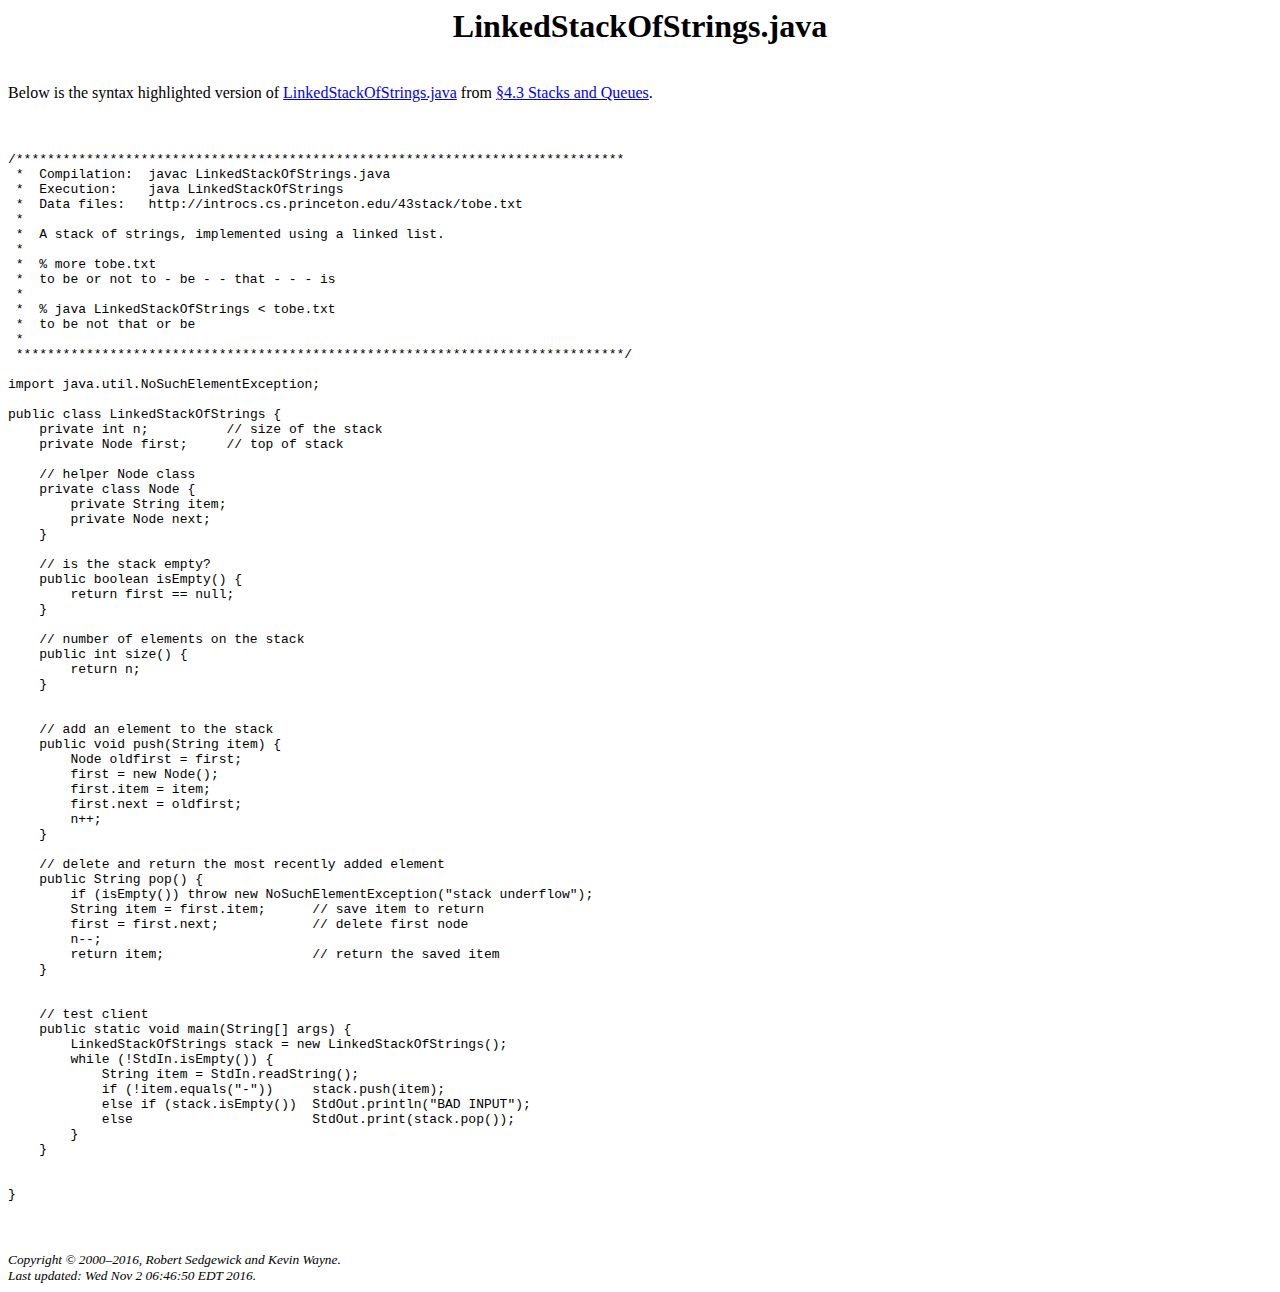
<file: docs/linked_list.html>
<!DOCTYPE HTML PUBLIC "-//W3C//DTD HTML 4.01 Transitional//EN">
<html lang = "en">

<head>
<meta name="viewport" content="width=device-width" />
<link rel="shortcut icon" href="http://introcs.cs.princeton.edu/favicon.ico">
<link rel="stylesheet"    href="http://introcs.cs.princeton.edu/java.css" type="text/css">

<title>LinkedStackOfStrings.java</title>

<meta HTTP-EQUIV="Content-Type" CONTENT="text/html; charset=iso-8859-1">
<meta NAME="AUTHOR" CONTENT="Robert Sedgewick and Kevin Wayne">
<meta NAME="DESCRIPTION" CONTENT="LinkedStackOfStrings code in Java">
<meta NAME="TITLE" CONTENT="LinkedStackOfStrings code in Java">
<meta NAME="KEYWORDS" CONTENT="LinkedStackOfStrings,java,programming,computer science,algorithm,program,code">
<meta NAME="ROBOTS" CONTENT="INDEX,FOLLOW">

</head>


<body>
<center><h1>LinkedStackOfStrings.java</h1></center><p><br>

Below is the syntax highlighted version of <a href = "LinkedStackOfStrings.java">LinkedStackOfStrings.java</a>
from <a href = "http://introcs.cs.princeton.edu/java/43stack">&#167;4.3 Stacks and Queues</a>.
<p><br>

<!-- Generator: GNU source-highlight 3.1.6
by Lorenzo Bettini
http://www.lorenzobettini.it
http://www.gnu.org/software/src-highlite -->
<pre><tt><span class="comment">/******************************************************************************</span>
<span class="comment"> *  Compilation:  javac LinkedStackOfStrings.java</span>
<span class="comment"> *  Execution:    java LinkedStackOfStrings</span>
<span class="comment"> *  Data files:   </span><span class="url">http://introcs.cs.princeton.edu/43stack/tobe.txt</span>
<span class="comment"> *</span>
<span class="comment"> *  A stack of strings, implemented using a linked list.</span>
<span class="comment"> *  </span>
<span class="comment"> *  % more tobe.txt </span>
<span class="comment"> *  to be or not to - be - - that - - - is </span>
<span class="comment"> * </span>
<span class="comment"> *  % java LinkedStackOfStrings &lt; tobe.txt </span>
<span class="comment"> *  to be not that or be</span>
<span class="comment"> *  </span>
<span class="comment"> ******************************************************************************/</span>

<span class="preproc">import</span><span class="normal"> java</span><span class="symbol">.</span><span class="normal">util</span><span class="symbol">.</span><span class="normal">NoSuchElementException</span><span class="symbol">;</span>

<span class="keyword">public</span><span class="normal"> </span><span class="keyword">class</span><span class="normal"> </span><span class="classname">LinkedStackOfStrings</span><span class="normal"> </span><span class="cbracket">{</span>
<span class="normal">    </span><span class="keyword">private</span><span class="normal"> </span><span class="type">int</span><span class="normal"> n</span><span class="symbol">;</span><span class="normal">          </span><span class="comment">// size of the stack</span>
<span class="normal">    </span><span class="keyword">private</span><span class="normal"> </span><span class="usertype">Node</span><span class="normal"> first</span><span class="symbol">;</span><span class="normal">     </span><span class="comment">// top of stack</span>

<span class="normal">    </span><span class="comment">// helper Node class</span>
<span class="normal">    </span><span class="keyword">private</span><span class="normal"> </span><span class="keyword">class</span><span class="normal"> </span><span class="classname">Node</span><span class="normal"> </span><span class="cbracket">{</span>
<span class="normal">        </span><span class="keyword">private</span><span class="normal"> </span><span class="usertype">String</span><span class="normal"> item</span><span class="symbol">;</span>
<span class="normal">        </span><span class="keyword">private</span><span class="normal"> </span><span class="usertype">Node</span><span class="normal"> next</span><span class="symbol">;</span>
<span class="normal">    </span><span class="cbracket">}</span>

<span class="normal">    </span><span class="comment">// is the stack empty?</span>
<span class="normal">    </span><span class="keyword">public</span><span class="normal"> </span><span class="type">boolean</span><span class="normal"> </span><span class="function">isEmpty</span><span class="symbol">()</span><span class="normal"> </span><span class="cbracket">{</span>
<span class="normal">        </span><span class="keyword">return</span><span class="normal"> first </span><span class="symbol">==</span><span class="normal"> </span><span class="keyword">null</span><span class="symbol">;</span>
<span class="normal">    </span><span class="cbracket">}</span>

<span class="normal">    </span><span class="comment">// number of elements on the stack</span>
<span class="normal">    </span><span class="keyword">public</span><span class="normal"> </span><span class="type">int</span><span class="normal"> </span><span class="function">size</span><span class="symbol">()</span><span class="normal"> </span><span class="cbracket">{</span>
<span class="normal">        </span><span class="keyword">return</span><span class="normal"> n</span><span class="symbol">;</span>
<span class="normal">    </span><span class="cbracket">}</span>


<span class="normal">    </span><span class="comment">// add an element to the stack</span>
<span class="normal">    </span><span class="keyword">public</span><span class="normal"> </span><span class="type">void</span><span class="normal"> </span><span class="function">push</span><span class="symbol">(</span><span class="usertype">String</span><span class="normal"> item</span><span class="symbol">)</span><span class="normal"> </span><span class="cbracket">{</span>
<span class="normal">        </span><span class="usertype">Node</span><span class="normal"> oldfirst </span><span class="symbol">=</span><span class="normal"> first</span><span class="symbol">;</span>
<span class="normal">        first </span><span class="symbol">=</span><span class="normal"> </span><span class="keyword">new</span><span class="normal"> </span><span class="function">Node</span><span class="symbol">();</span>
<span class="normal">        first</span><span class="symbol">.</span><span class="normal">item </span><span class="symbol">=</span><span class="normal"> item</span><span class="symbol">;</span>
<span class="normal">        first</span><span class="symbol">.</span><span class="normal">next </span><span class="symbol">=</span><span class="normal"> oldfirst</span><span class="symbol">;</span>
<span class="normal">        n</span><span class="symbol">++;</span>
<span class="normal">    </span><span class="cbracket">}</span>

<span class="normal">    </span><span class="comment">// delete and return the most recently added element</span>
<span class="normal">    </span><span class="keyword">public</span><span class="normal"> </span><span class="usertype">String</span><span class="normal"> </span><span class="function">pop</span><span class="symbol">()</span><span class="normal"> </span><span class="cbracket">{</span>
<span class="normal">        </span><span class="keyword">if</span><span class="normal"> </span><span class="symbol">(</span><span class="function">isEmpty</span><span class="symbol">())</span><span class="normal"> </span><span class="keyword">throw</span><span class="normal"> </span><span class="keyword">new</span><span class="normal"> </span><span class="function">NoSuchElementException</span><span class="symbol">(</span><span class="string">"stack underflow"</span><span class="symbol">);</span>
<span class="normal">        </span><span class="usertype">String</span><span class="normal"> item </span><span class="symbol">=</span><span class="normal"> first</span><span class="symbol">.</span><span class="normal">item</span><span class="symbol">;</span><span class="normal">      </span><span class="comment">// save item to return</span>
<span class="normal">        first </span><span class="symbol">=</span><span class="normal"> first</span><span class="symbol">.</span><span class="normal">next</span><span class="symbol">;</span><span class="normal">            </span><span class="comment">// delete first node</span>
<span class="normal">        n</span><span class="symbol">--;</span>
<span class="normal">        </span><span class="keyword">return</span><span class="normal"> item</span><span class="symbol">;</span><span class="normal">                   </span><span class="comment">// return the saved item</span>
<span class="normal">    </span><span class="cbracket">}</span>


<span class="normal">    </span><span class="comment">// test client</span>
<span class="normal">    </span><span class="keyword">public</span><span class="normal"> </span><span class="keyword">static</span><span class="normal"> </span><span class="type">void</span><span class="normal"> </span><span class="function">main</span><span class="symbol">(</span><span class="normal">String</span><span class="symbol">[]</span><span class="normal"> args</span><span class="symbol">)</span><span class="normal"> </span><span class="cbracket">{</span>
<span class="normal">        </span><span class="usertype">LinkedStackOfStrings</span><span class="normal"> stack </span><span class="symbol">=</span><span class="normal"> </span><span class="keyword">new</span><span class="normal"> </span><span class="function">LinkedStackOfStrings</span><span class="symbol">();</span>
<span class="normal">        </span><span class="keyword">while</span><span class="normal"> </span><span class="symbol">(!</span><span class="normal">StdIn</span><span class="symbol">.</span><span class="function">isEmpty</span><span class="symbol">())</span><span class="normal"> </span><span class="cbracket">{</span>
<span class="normal">            </span><span class="usertype">String</span><span class="normal"> item </span><span class="symbol">=</span><span class="normal"> StdIn</span><span class="symbol">.</span><span class="function">readString</span><span class="symbol">();</span>
<span class="normal">            </span><span class="keyword">if</span><span class="normal"> </span><span class="symbol">(!</span><span class="normal">item</span><span class="symbol">.</span><span class="function">equals</span><span class="symbol">(</span><span class="string">"-"</span><span class="symbol">))</span><span class="normal">     stack</span><span class="symbol">.</span><span class="function">push</span><span class="symbol">(</span><span class="normal">item</span><span class="symbol">);</span><span class="normal"> </span>
<span class="normal">            </span><span class="keyword">else</span><span class="normal"> </span><span class="keyword">if</span><span class="normal"> </span><span class="symbol">(</span><span class="normal">stack</span><span class="symbol">.</span><span class="function">isEmpty</span><span class="symbol">())</span><span class="normal">  StdOut</span><span class="symbol">.</span><span class="function">println</span><span class="symbol">(</span><span class="string">"BAD INPUT"</span><span class="symbol">);</span><span class="normal"> </span>
<span class="normal">            </span><span class="keyword">else</span><span class="normal">                       StdOut</span><span class="symbol">.</span><span class="function">print</span><span class="symbol">(</span><span class="normal">stack</span><span class="symbol">.</span><span class="function">pop</span><span class="symbol">());</span>
<span class="normal">        </span><span class="cbracket">}</span><span class="normal"> </span>
<span class="normal">    </span><span class="cbracket">}</span><span class="normal"> </span>


<span class="cbracket">}</span>
</tt></pre>

<script type="text/javascript">
var gaJsHost = (("https:" == document.location.protocol) ? "https://ssl." : "http://www.");
document.write(unescape("%3Cscript src='" + gaJsHost + "google-analytics.com/ga.js' type='text/javascript'%3E%3C/script%3E"));
</script>
<script type="text/javascript">
try {
var pageTracker = _gat._getTracker("UA-10811519-1");
pageTracker._trackPageview();
} catch(err) {}</script>

</body>

<p><br><address><small>
Copyright &copy; 2000&ndash;2016, Robert Sedgewick and Kevin Wayne.
<br>Last updated: Wed Nov  2 06:46:50 EDT 2016.
</small></address>

</html>
</file>
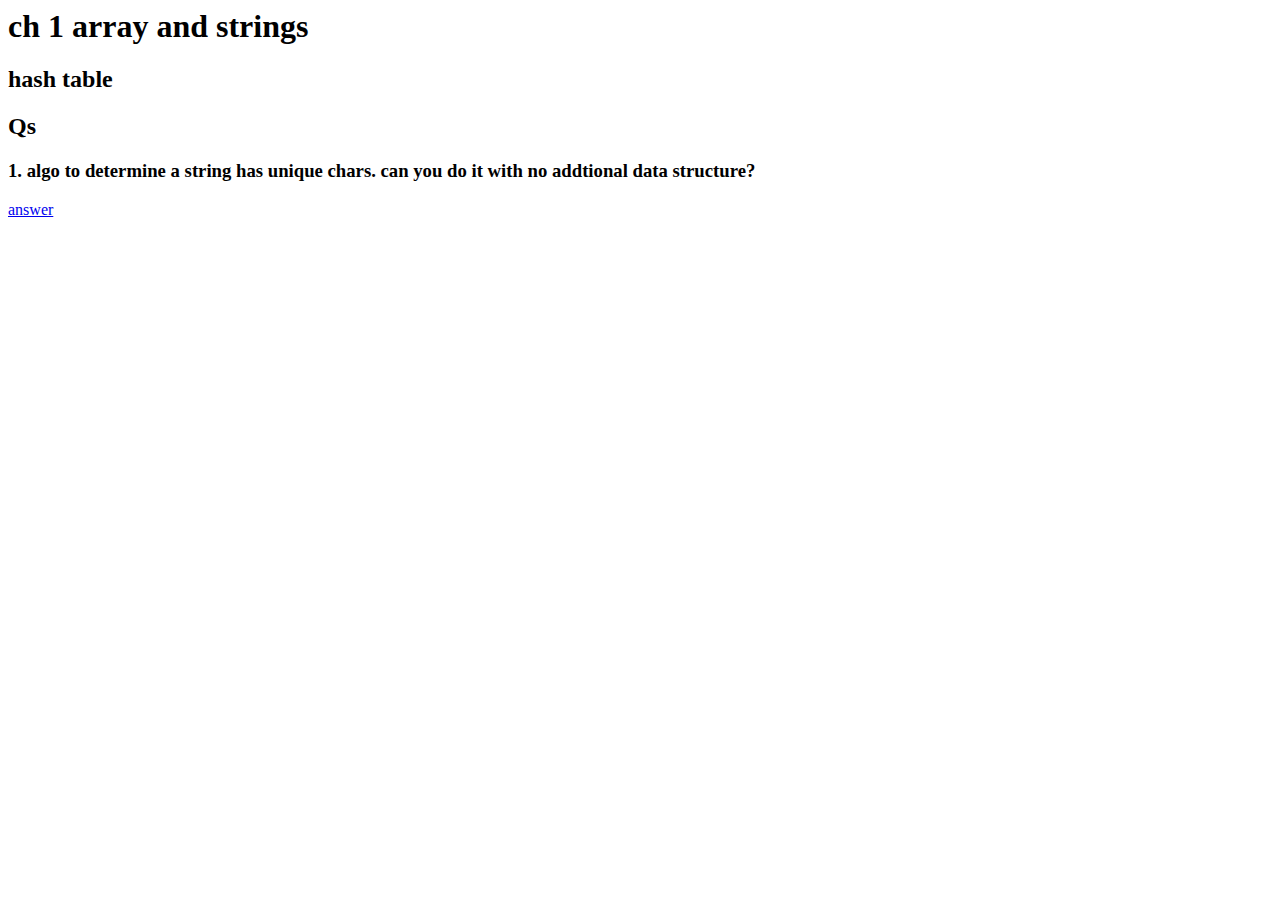
<file: docs/ctci/ch1.html>
<html lang = "en">

<head>
<meta name="viewport" content="width=device-width" />
</head>
<body>
    <h1>ch 1 array and strings</h1>
    <h2>hash table</h2>

    <h2>Qs</h2>
    <h3>1. algo to determine a string has unique chars. can you do it with no addtional data structure?</h3>
    <a href="raw/ch1_q1_1.html">answer</a>


</body>
</html>
</file>
